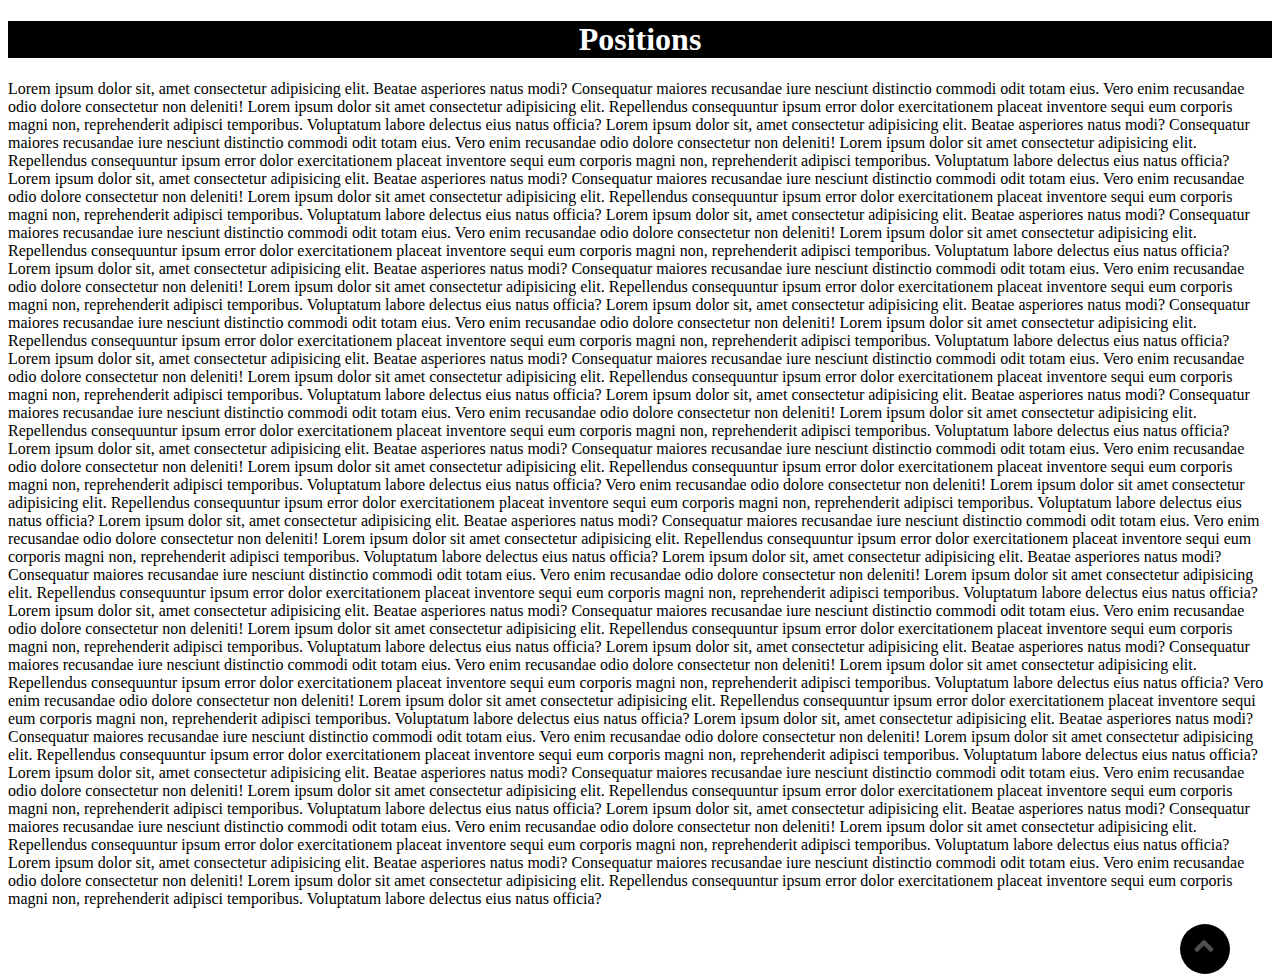
<file: positions/index.html>
<!DOCTYPE html>
<html lang="en">

<head>
    <meta charset="UTF-8">
    <meta name="viewport" content="width=device-width, initial-scale=1.0">
    <title>Document</title>
<link rel="stylesheet" href="style.css">
</head>

<body>
  <div class="hi">
  <h1>Positions</h1>
</div>
  <p> Lorem ipsum dolor sit, amet consectetur adipisicing elit.
     Beatae asperiores natus modi? Consequatur maiores recusandae
      iure nesciunt distinctio commodi odit totam eius.
     Vero enim recusandae odio dolore consectetur non deleniti! 
     Lorem ipsum dolor sit amet consectetur adipisicing elit. 
     Repellendus consequuntur ipsum error dolor exercitationem 
     placeat inventore sequi eum corporis magni non, reprehenderit 
     adipisci temporibus. Voluptatum labore delectus eius natus officia?
     Lorem ipsum dolor sit, amet consectetur adipisicing elit.
     Beatae asperiores natus modi? Consequatur maiores recusandae
      iure nesciunt distinctio commodi odit totam eius.
     Vero enim recusandae odio dolore consectetur non deleniti! 
     Lorem ipsum dolor sit amet consectetur adipisicing elit. 
     Repellendus consequuntur ipsum error dolor exercitationem 
     placeat inventore sequi eum corporis magni non, reprehenderit 
     adipisci temporibus. Voluptatum labore delectus eius natus officia?
     Lorem ipsum dolor sit, amet consectetur adipisicing elit.
     Beatae asperiores natus modi? Consequatur maiores recusandae
      iure nesciunt distinctio commodi odit totam eius.
     Vero enim recusandae odio dolore consectetur non deleniti! 
     Lorem ipsum dolor sit amet consectetur adipisicing elit. 
     Repellendus consequuntur ipsum error dolor exercitationem 
     placeat inventore sequi eum corporis magni non, reprehenderit 
     adipisci temporibus. Voluptatum labore delectus eius natus officia?
     Lorem ipsum dolor sit, amet consectetur adipisicing elit.
     Beatae asperiores natus modi? Consequatur maiores recusandae
      iure nesciunt distinctio commodi odit totam eius.
     Vero enim recusandae odio dolore consectetur non deleniti! 
     Lorem ipsum dolor sit amet consectetur adipisicing elit. 
     Repellendus consequuntur ipsum error dolor exercitationem 
     placeat inventore sequi eum corporis magni non, reprehenderit 
     adipisci temporibus. Voluptatum labore delectus eius natus officia?
     Lorem ipsum dolor sit, amet consectetur adipisicing elit.
     Beatae asperiores natus modi? Consequatur maiores recusandae
      iure nesciunt distinctio commodi odit totam eius.
     Vero enim recusandae odio dolore consectetur non deleniti! 
     Lorem ipsum dolor sit amet consectetur adipisicing elit. 
     Repellendus consequuntur ipsum error dolor exercitationem 
     placeat inventore sequi eum corporis magni non, reprehenderit 
     adipisci temporibus. Voluptatum labore delectus eius natus officia?
     Lorem ipsum dolor sit, amet consectetur adipisicing elit.
     Beatae asperiores natus modi? Consequatur maiores recusandae
      iure nesciunt distinctio commodi odit totam eius.
     Vero enim recusandae odio dolore consectetur non deleniti! 
     Lorem ipsum dolor sit amet consectetur adipisicing elit. 
     Repellendus consequuntur ipsum error dolor exercitationem 
     placeat inventore sequi eum corporis magni non, reprehenderit 
     adipisci temporibus. Voluptatum labore delectus eius natus officia?
     Lorem ipsum dolor sit, amet consectetur adipisicing elit.
     Beatae asperiores natus modi? Consequatur maiores recusandae
      iure nesciunt distinctio commodi odit totam eius.
     Vero enim recusandae odio dolore consectetur non deleniti! 
     Lorem ipsum dolor sit amet consectetur adipisicing elit. 
     Repellendus consequuntur ipsum error dolor exercitationem 
     placeat inventore sequi eum corporis magni non, reprehenderit 
     adipisci temporibus. Voluptatum labore delectus eius natus officia?
     Lorem ipsum dolor sit, amet consectetur adipisicing elit.
     Beatae asperiores natus modi? Consequatur maiores recusandae
      iure nesciunt distinctio commodi odit totam eius.
     Vero enim recusandae odio dolore consectetur non deleniti! 
     Lorem ipsum dolor sit amet consectetur adipisicing elit. 
     Repellendus consequuntur ipsum error dolor exercitationem 
     placeat inventore sequi eum corporis magni non, reprehenderit 
     adipisci temporibus. Voluptatum labore delectus eius natus officia?
     Lorem ipsum dolor sit, amet consectetur adipisicing elit.
     Beatae asperiores natus modi? Consequatur maiores recusandae
      iure nesciunt distinctio commodi odit totam eius.
     Vero enim recusandae odio dolore consectetur non deleniti! 
     Lorem ipsum dolor sit amet consectetur adipisicing elit. 
     Repellendus consequuntur ipsum error dolor exercitationem 
     placeat inventore sequi eum corporis magni non, reprehenderit 
     adipisci temporibus. Voluptatum labore delectus eius natus officia?
     Vero enim recusandae odio dolore consectetur non deleniti! 
     Lorem ipsum dolor sit amet consectetur adipisicing elit. 
     Repellendus consequuntur ipsum error dolor exercitationem 
     placeat inventore sequi eum corporis magni non, reprehenderit 
     adipisci temporibus. Voluptatum labore delectus eius natus officia?
     Lorem ipsum dolor sit, amet consectetur adipisicing elit.
     Beatae asperiores natus modi? Consequatur maiores recusandae
      iure nesciunt distinctio commodi odit totam eius.
     Vero enim recusandae odio dolore consectetur non deleniti! 
     Lorem ipsum dolor sit amet consectetur adipisicing elit. 
     Repellendus consequuntur ipsum error dolor exercitationem 
     placeat inventore sequi eum corporis magni non, reprehenderit 
     adipisci temporibus. Voluptatum labore delectus eius natus officia?
     Lorem ipsum dolor sit, amet consectetur adipisicing elit.
     Beatae asperiores natus modi? Consequatur maiores recusandae
      iure nesciunt distinctio commodi odit totam eius.
     Vero enim recusandae odio dolore consectetur non deleniti! 
     Lorem ipsum dolor sit amet consectetur adipisicing elit. 
     Repellendus consequuntur ipsum error dolor exercitationem 
     placeat inventore sequi eum corporis magni non, reprehenderit 
     adipisci temporibus. Voluptatum labore delectus eius natus officia?
     Lorem ipsum dolor sit, amet consectetur adipisicing elit.
     Beatae asperiores natus modi? Consequatur maiores recusandae
      iure nesciunt distinctio commodi odit totam eius.
     Vero enim recusandae odio dolore consectetur non deleniti! 
     Lorem ipsum dolor sit amet consectetur adipisicing elit. 
     Repellendus consequuntur ipsum error dolor exercitationem 
     placeat inventore sequi eum corporis magni non, reprehenderit 
     adipisci temporibus. Voluptatum labore delectus eius natus officia?
     Lorem ipsum dolor sit, amet consectetur adipisicing elit.
     Beatae asperiores natus modi? Consequatur maiores recusandae
      iure nesciunt distinctio commodi odit totam eius.
     Vero enim recusandae odio dolore consectetur non deleniti! 
     Lorem ipsum dolor sit amet consectetur adipisicing elit. 
     Repellendus consequuntur ipsum error dolor exercitationem 
     placeat inventore sequi eum corporis magni non, reprehenderit 
     adipisci temporibus. Voluptatum labore delectus eius natus officia?
     Vero enim recusandae odio dolore consectetur non deleniti! 
     Lorem ipsum dolor sit amet consectetur adipisicing elit. 
     Repellendus consequuntur ipsum error dolor exercitationem 
     placeat inventore sequi eum corporis magni non, reprehenderit 
     adipisci temporibus. Voluptatum labore delectus eius natus officia?
     Lorem ipsum dolor sit, amet consectetur adipisicing elit.
     Beatae asperiores natus modi? Consequatur maiores recusandae
      iure nesciunt distinctio commodi odit totam eius.
     Vero enim recusandae odio dolore consectetur non deleniti! 
     Lorem ipsum dolor sit amet consectetur adipisicing elit. 
     Repellendus consequuntur ipsum error dolor exercitationem 
     placeat inventore sequi eum corporis magni non, reprehenderit 
     adipisci temporibus. Voluptatum labore delectus eius natus officia?
     Lorem ipsum dolor sit, amet consectetur adipisicing elit.
     Beatae asperiores natus modi? Consequatur maiores recusandae
      iure nesciunt distinctio commodi odit totam eius.
     Vero enim recusandae odio dolore consectetur non deleniti! 
     Lorem ipsum dolor sit amet consectetur adipisicing elit. 
     Repellendus consequuntur ipsum error dolor exercitationem 
     placeat inventore sequi eum corporis magni non, reprehenderit 
     adipisci temporibus. Voluptatum labore delectus eius natus officia?
     Lorem ipsum dolor sit, amet consectetur adipisicing elit.
     Beatae asperiores natus modi? Consequatur maiores recusandae
      iure nesciunt distinctio commodi odit totam eius.
     Vero enim recusandae odio dolore consectetur non deleniti! 
     Lorem ipsum dolor sit amet consectetur adipisicing elit. 
     Repellendus consequuntur ipsum error dolor exercitationem 
     placeat inventore sequi eum corporis magni non, reprehenderit 
     adipisci temporibus. Voluptatum labore delectus eius natus officia?
     Lorem ipsum dolor sit, amet consectetur adipisicing elit.
     Beatae asperiores natus modi? Consequatur maiores recusandae
      iure nesciunt distinctio commodi odit totam eius.
     Vero enim recusandae odio dolore consectetur non deleniti! 
     Lorem ipsum dolor sit amet consectetur adipisicing elit. 
     Repellendus consequuntur ipsum error dolor exercitationem 
     placeat inventore sequi eum corporis magni non, reprehenderit 
     adipisci temporibus. Voluptatum labore delectus eius natus officia?</p>
     <div class="btn">
       <img src="./arrow-up-01-512.png" alt="">
     </div>
</body>

</html>
</file>
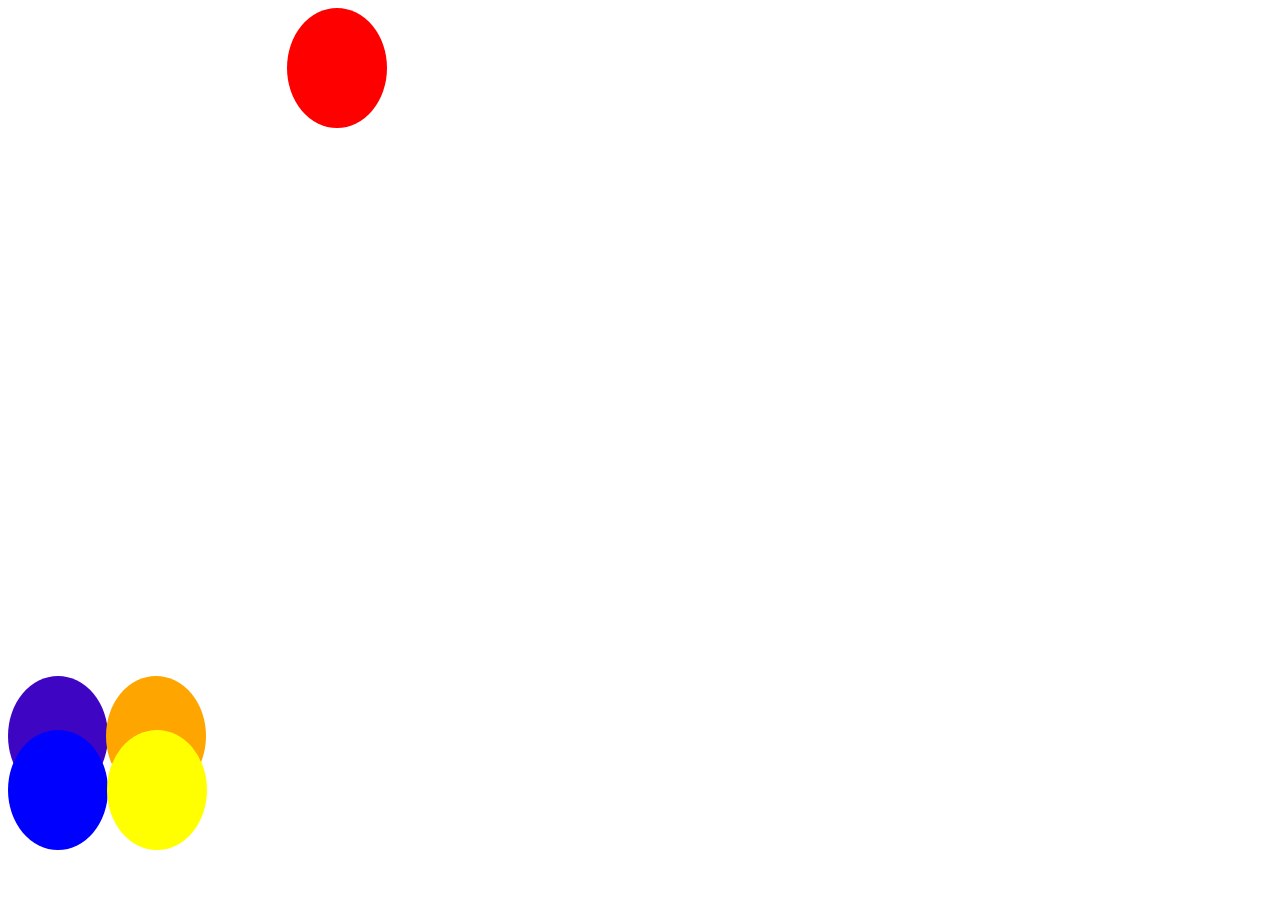
<file: taha/index.html>
<!DOCTYPE html>
<html lang="en">

<head>
  <meta charset="UTF-8">
  <meta name="viewport" content="width=device-width, initial-scale=1.0">
  <title>Document</title>
  <link rel="stylesheet" href="style.css" class="css">
</head>

<body>

  <div class="c1">
    <div class="c2"></div>
  </div>
  <div class="c3">
    <div class="c4"></div>
  </div>
  <div class="c5">

</div>


</body>

</html>
</file>
<file: positions/style.css>
.btn{
  border-radius: 50%;
  width: 50px;
  height: 50px;
  background-color: black;
  position: absolute;
  right: 50px;
}
.btn img{
  width: 25px;
  height: 25px;
  position: absolute;
  right: 14px;
  top: 11px;
}
.hi{
  background-color: black;
  position: sticky;
  top: 0px;
  color: white;
  text-align: center;
}
</file>
<file: taha/style.css>
.c1{
  width: 100px;
  height: 120px;
  background: rgb(62, 5, 194);;
  position: absolute;
  bottom: 104px;
  border-radius: 50%;
}
.c2{
  width: 100px;
  height: 120px;
  background: orange;
  position: absolute;
  left: 98px;
  border-radius: 50%;
}
.c3{
  width: 100px;
  height: 120px;
  background: blue;
  position: absolute;
  bottom: 50px;
  border-radius: 50%;
}
.c4{
  width: 100px;
  height: 120px;
  background: yellow;
  position: absolute;
  left: 99px;
  border-radius: 50%;
}
.c5{
  width: 100px;
  height: 120px;
  background: red;
  position: absolute;
  left: 287px;
  border-radius: 50%;
  
}
.c6{
  width: 100px;
  height: 120px;
  background: green;
  position: absolute;
  left: 287px;
  border-radius: 50%;

}
</file>
